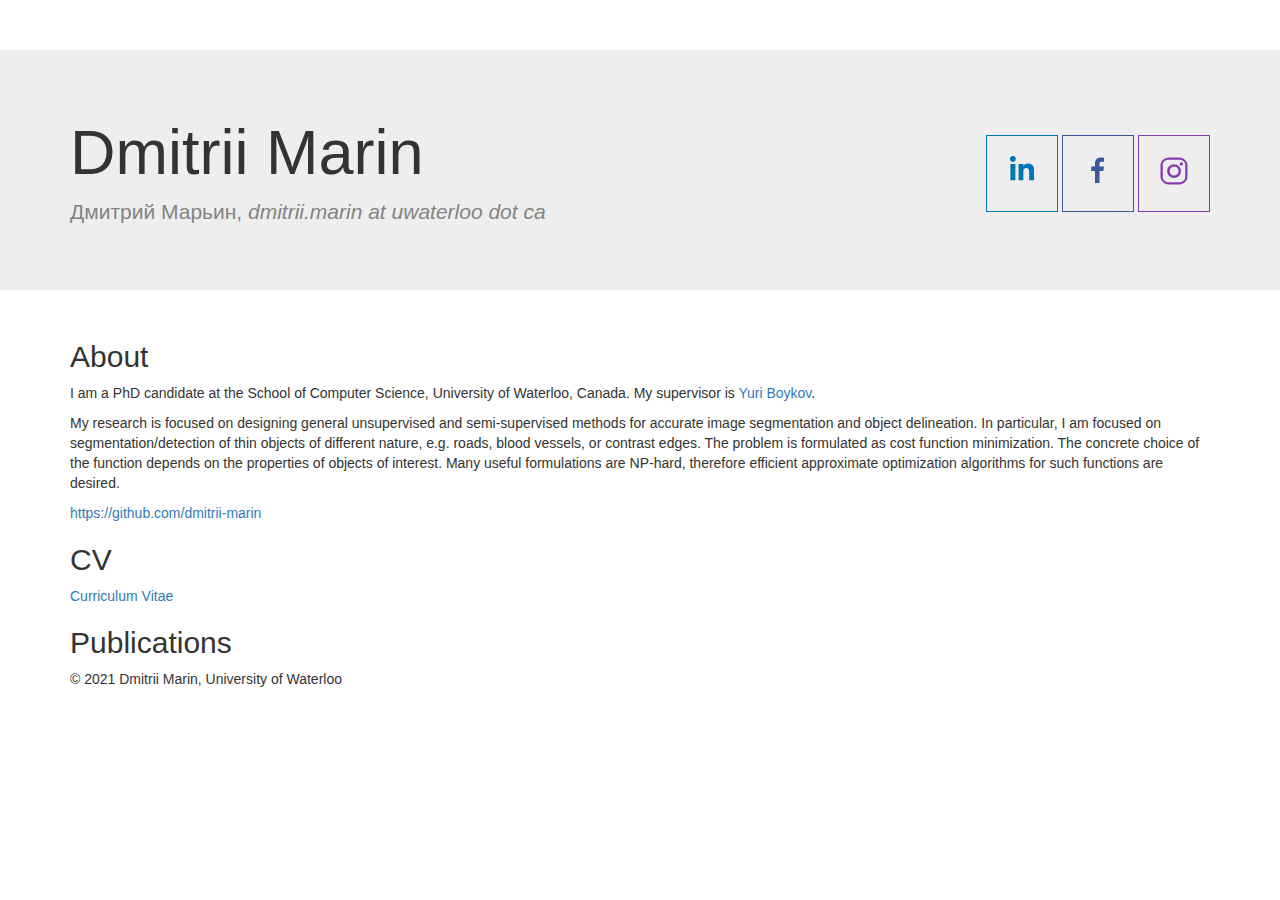
<file: index.html>
<!DOCTYPE html>
<html lang="en">
  <head>
    <meta charset="utf-8">
    <meta http-equiv="X-UA-Compatible" content="IE=edge">
    <meta name="viewport" content="width=device-width, initial-scale=1">
    <!-- The above 3 meta tags *must* come first in the head; any other head content must come *after* these tags -->
    <meta name="description" content="Official web page of Dmitrii Marin">
    <meta name="author" content="Dmitrii Marin">
    <!-- <link rel="icon" href="favicon.ico"> -->

    <title>Dmitrii Marin, PhD candidate</title>

    <!-- Bootstrap core CSS -->
    <link href="main.css" rel="stylesheet">

    <!-- Bootstrap core CSS -->
    <link href="css/bootstrap.min.css" rel="stylesheet">

    <!-- IE10 viewport hack for Surface/desktop Windows 8 bug -->
    <link href="css/ie10-viewport-bug-workaround.css" rel="stylesheet">

    <!-- HTML5 shim and Respond.js for IE8 support of HTML5 elements and media queries -->
    <!--[if lt IE 9]>
      <script src="https://oss.maxcdn.com/html5shiv/3.7.2/html5shiv.min.js"></script>
      <script src="https://oss.maxcdn.com/respond/1.4.2/respond.min.js"></script>
    <![endif]-->
    <script src="https://awesome-table.com/AwesomeTableInclude.js"></script>
  </head>

  <body>
    <div class="jumbotron">
      <div class="container">
        <div style="float: right; padding-top: 3ex">
          <p></p>
          <a href="https://www.linkedin.com/in/dmitrii-marin" class="details-social-link" style="color: #0077B5;">
            <svg class="details-social-icon"><use xlink:href="#icon-linkedin"><svg id="icon-linkedin" preserveAspectRatio="xMinYMin" viewBox="0 50 512 512" xmlns="http://www.w3.org/2000/svg" >
              <path d="M150.65,100.682c0,27.992-22.508,50.683-50.273,50.683c-27.765,0-50.273-22.691-50.273-50.683
        C50.104,72.691,72.612,50,100.377,50C128.143,50,150.65,72.691,150.65,100.682z M143.294,187.333H58.277V462h85.017V187.333z
        M279.195,187.333h-81.541V462h81.541c0,0,0-101.877,0-144.181c0-38.624,17.779-61.615,51.807-61.615
        c31.268,0,46.289,22.071,46.289,61.615c0,39.545,0,144.181,0,144.181h84.605c0,0,0-100.344,0-173.915
        s-41.689-109.131-99.934-109.131s-82.768,45.369-82.768,45.369V187.333z"/>
            </svg></use></svg>
          </a>
          <a href="https://www.facebook.com/dmitry.marin.58" class="details-social-link" style="color: #3b5998;">
            <svg class="details-social-icon"><use xlink:href="#icon-facebook"><svg id="icon-facebook" preserveAspectRatio="xMinYMin" viewBox="0 0 20 20" xmlns="http://www.w3.org/2000/svg" >
              <path d="M11,10h2.6l0.4-3H11V5.3c0-0.9,0.2-1.5,1.5-1.5H14V1.1c-0.3,0-1-0.1-2.1-0.1C9.6,1,8,2.4,8,5v2H5.5v3H8v8h3V10z"></path>
            </svg></use></svg>
          </a>
          <a href="https://www.instagram.com/dmitry.marin" class="details-social-link" style="color: #833AB4;">
            <svg class="details-social-icon"><use xlink:href="#icon-instagram"><svg id="icon-instagram" preserveAspectRatio="xMinYMin" viewBox="0 0 20 20" xmlns="http://www.w3.org/2000/svg" >
              <path d="M13.55,1H6.46C3.45,1,1,3.44,1,6.44v7.12c0,3,2.45,5.44,5.46,5.44h7.08c3.02,0,5.46-2.44,5.46-5.44V6.44 C19.01,3.44,16.56,1,13.55,1z M17.5,14c0,1.93-1.57,3.5-3.5,3.5H6c-1.93,0-3.5-1.57-3.5-3.5V6c0-1.93,1.57-3.5,3.5-3.5h8 c1.93,0,3.5,1.57,3.5,3.5V14z"></path>
              <circle cx="14.87" cy="5.26" r="1.09"></circle>
              <path d="M10.03,5.45c-2.55,0-4.63,2.06-4.63,4.6c0,2.55,2.07,4.61,4.63,4.61c2.56,0,4.63-2.061,4.63-4.61 C14.65,7.51,12.58,5.45,10.03,5.45L10.03,5.45L10.03,5.45z M10.08,13c-1.66,0-3-1.34-3-2.99c0-1.65,1.34-2.99,3-2.99s3,1.34,3,2.99 C13.08,11.66,11.74,13,10.08,13L10.08,13L10.08,13z"></path>
            </svg></use></svg>
          </a>
        </div>
        <h1>Dmitrii Marin</h1>
        <p class="mute">Дмитрий Марьин, <i>dmitrii.marin at uwaterloo dot ca</i></p>
        </p>
      </div>
    </div>
    <div class="container">
        <h2>About</h2>
        <p>I am a PhD candidate at the School of Computer Science, University of Waterloo, Canada. My supervisor is <a href="https://cs.uwaterloo.ca/~yboykov/"> Yuri Boykov</a>.</p>
        <p onclick="alert(this.outerHTML);this.select();document.execCommand('copy');alert('done!')">My research is focused on designing general unsupervised and semi-supervised methods for accurate image segmentation and object delineation. In particular, I am focused on segmentation/detection of thin objects of different nature, e.g. roads, blood vessels, or contrast edges. The problem is formulated as cost function minimization. The concrete choice of the function depends on the properties of objects of interest. Many useful formulations are NP-hard, therefore efficient approximate optimization algorithms for such functions are desired.</p>
        <p><a href="https://github.com/dmitrii-marin">https://github.com/dmitrii-marin</a></p>

        <h2>CV</h2>
        <p><a href="cv.pdf">Curriculum Vitae</a></p>

        <!-- <p><a class="btn btn-default" href="#" role="button">View details &raquo;</a></p> -->

        <h2>Publications</h2>

        <div data-type="AwesomeTableView" data-viewID="-LcDVVEPMdDwHL1Ty-to"></div>
      <footer>
        <p>&copy; 2021 Dmitrii Marin, University of Waterloo</p>
      </footer>
    </div> <!-- /container -->


    <!-- Bootstrap core JavaScript
    ================================================== -->
    <!-- Placed at the end of the document so the pages load faster -->
    <script src="https://ajax.googleapis.com/ajax/libs/jquery/1.11.3/jquery.min.js"></script>
    <script src="js/bootstrap.min.js"></script>
    <!-- IE10 viewport hack for Surface/desktop Windows 8 bug -->
    <script src="js/ie10-viewport-bug-workaround.js"></script>
  </body>
</html>
</file>
<file: main.css>
/* Move down content because we have a fixed navbar that is 50px tall */
body {
  padding-top: 50px;
  padding-bottom: 20px;
}

.pub-at {
  font-style: italic;
}

.pub-authors {
  font-size: 120%;
}

.pub-where {
}

.pub-abstract {
}

img.pub-cover {
    width:20ex;
    margin-right:2ex;
}

.topleft {
    position: absolute;
    top: 0.5ex;
    left: 1ex;
}

.mute {
    color: #848482;
}

.details-social-link {
    padding: 20px;
    display: inline-block;
    border: 1px solid;
}

.details-social-icon {
    width: 30px;
    height: 30px;
    fill: currentColor;
    margin-right: 0px;
}
</file>
<file: css/ie10-viewport-bug-workaround.css>
/*!
 * IE10 viewport hack for Surface/desktop Windows 8 bug
 * Copyright 2014-2015 Twitter, Inc.
 * Licensed under MIT (https://github.com/twbs/bootstrap/blob/master/LICENSE)
 */

/*
 * See the Getting Started docs for more information:
 * http://getbootstrap.com/getting-started/#support-ie10-width
 */
@-webkit-viewport { width: device-width; }
@-moz-viewport    { width: device-width; }
@-ms-viewport     { width: device-width; }
@-o-viewport      { width: device-width; }
@viewport         { width: device-width; }
</file>
